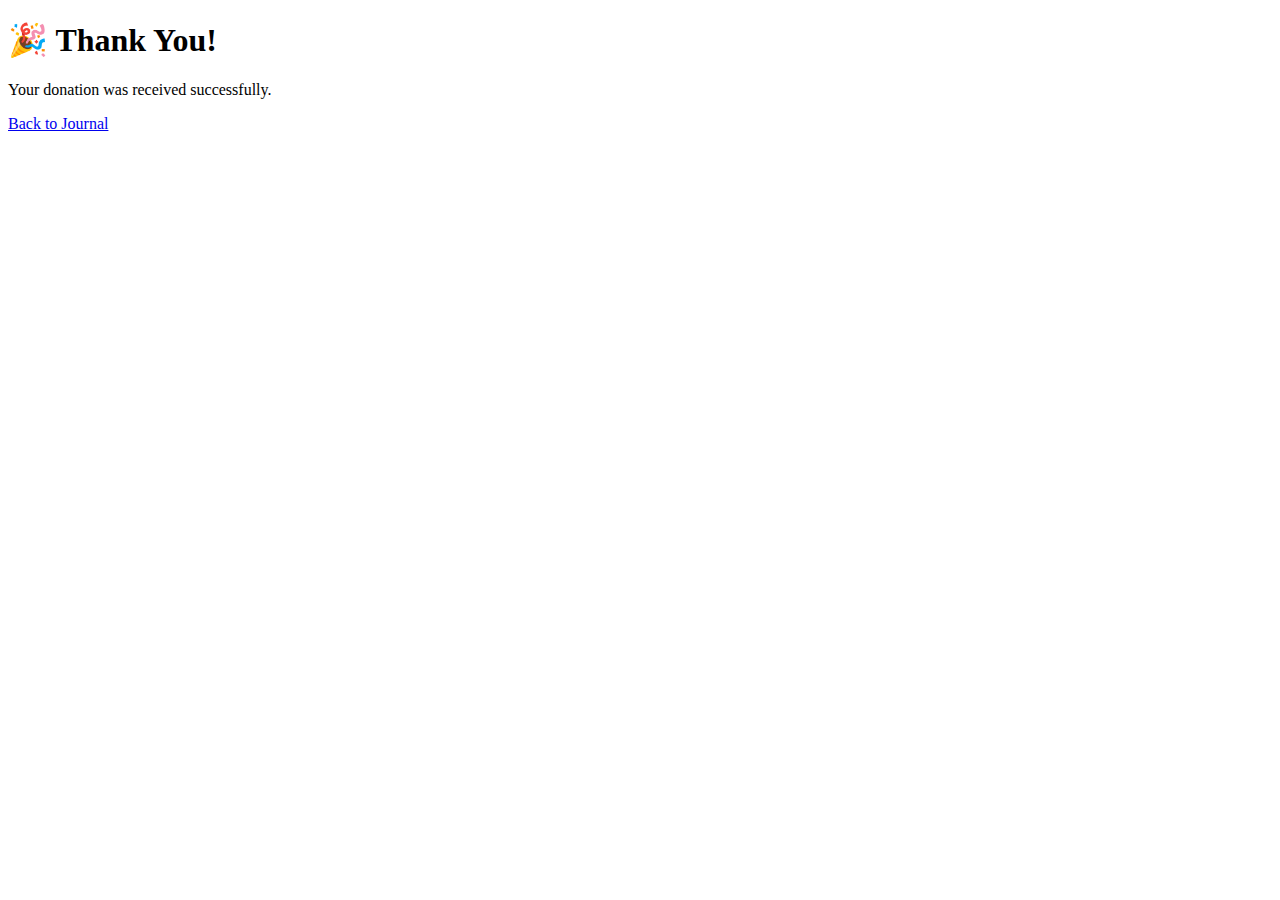
<file: templates/thank_you.html>
<!DOCTYPE html>
<html lang="en">
<head>
  <meta charset="UTF-8">
  <title>Thank You</title>
</head>
<body>
  <h1>🎉 Thank You!</h1>
  <p>Your donation was received successfully.</p>
  <a href="/">Back to Journal</a>
</body>
</html>
</file>
